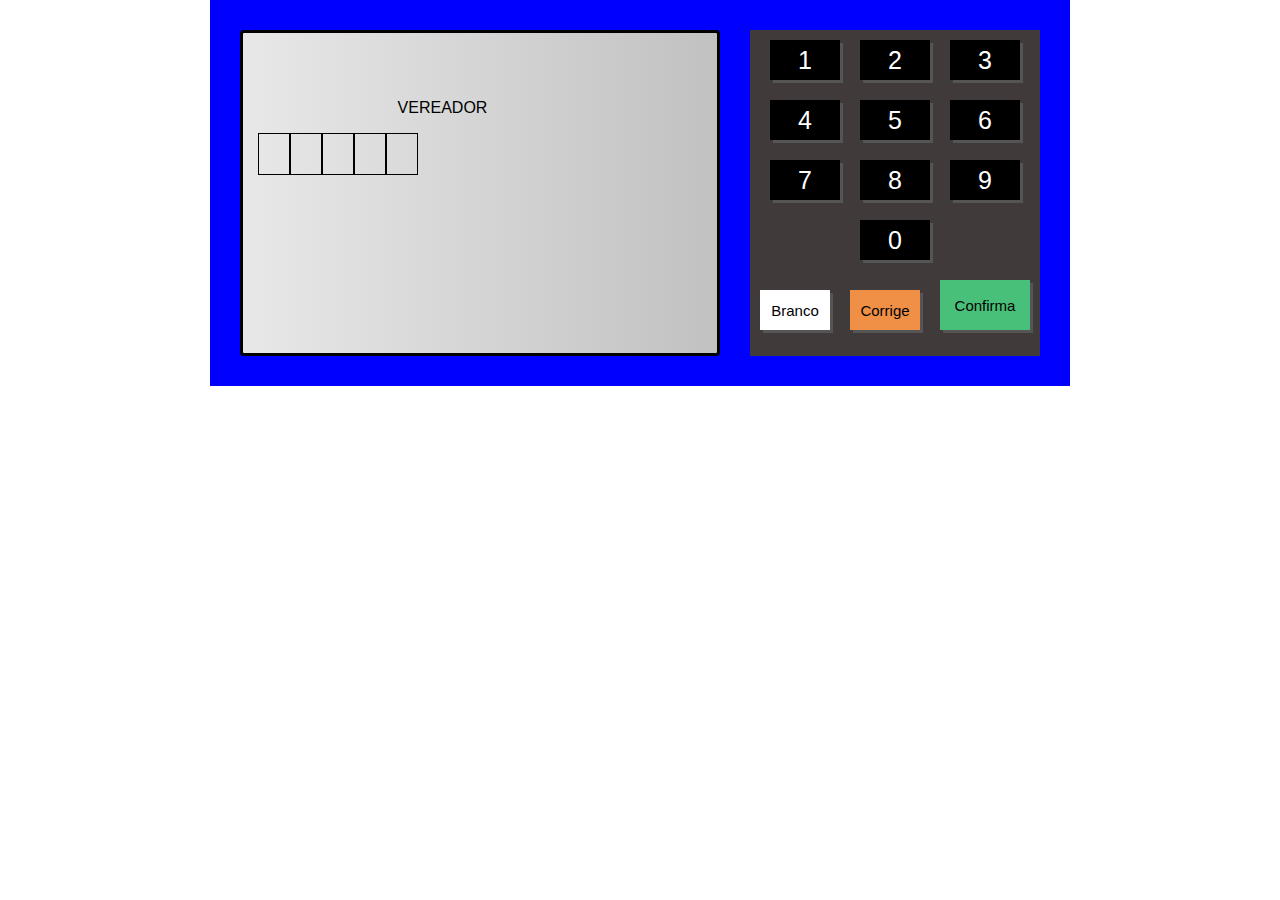
<file: index.html>
<!DOCTYPE html>
<html lang="pt-BR">
<head>
    <meta charset="UTF-8">
    <meta http-equiv="X-UA-Compatible" content="IE=edge">
    <meta name="viewport" content="width=device-width, initial-scale=1.0">
    <title>Urna Eletrônica</title>
    <link rel="stylesheet" href="style.css">
</head>
<body>
    <div class="urna">
        <div class="tela">
            <div class="d-1">
                <div class="d-1-left">
                  <div class="d-1-1">
                    <span>SEU VOTO PARA</span>
                  </div>
                  <div class="d-1-2">
                    <span>VEREADOR</span>
                  </div>
                  <div class="d-1-3">
                    <div class="numero pisca">3</div>
                    <div class="numero">8</div>
                  </div>
                  <div class="d-1-4">
                    Nome:...<br>
                    Partido:...<br>
                    Vice:...<br>
                  </div>
                </div>
                <div class="d-1-right">
                  <div class="d-1-image">
                    <img src="" alt="">
                    Prefeito
                  </div>
                  <div class="d-1-image small">
                    <img src="" alt="">
                    Vice-prefeito
                  </div>
                </div>
            </div>
            <div class="d-2">
                Aperte a tecla:<br>
                CONFIRMA para CONFIRMAR ESTE VOTO<br>
                CORRIGE para APAGAR O CAMPO E DIGITAR NOVAMENTE<BR>
                BRANCO para OPTAR PELO VOTO EM BRANCO<br>
            </div>
        </div>
        <div class="teclado">
            <div class="teclado--linha">
              <div class="teclado--botao" onclick="clicou('1')">1</div>
              <div class="teclado--botao" onclick="clicou('2')" >2</div>
              <div class="teclado--botao" onclick="clicou('3')">3</div>
            </div>
            <div class="teclado--linha">
              <div class="teclado--botao" onclick="clicou('4')">4</div>
              <div class="teclado--botao" onclick="clicou('5')">5</div>
              <div class="teclado--botao" onclick="clicou('6')">6</div>
            </div>
            <div class="teclado--linha">
              <div class="teclado--botao" onclick="clicou('7')">7</div>
              <div class="teclado--botao" onclick="clicou('8')">8</div>
              <div class="teclado--botao" onclick="clicou('9')">9</div>
            </div>
            <div class="teclado--linha">
              <div class="teclado--botao" onclick="clicou('0')">0</div>
            </div>
            <div class="teclado--linha">
              <div class="teclado--botao botao--branco" onclick="branco()">Branco</div>
              <div class="teclado--botao botao--laranja" onclick="corrige()">Corrige</div>
              <div class="teclado--botao botao--verde" onclick="confirma()">Confirma</div>
            </div>
        </div>
    </div>
    <script src="etapas.js"></script>
      <script src="script.js"></script>
</body>
</html>
</file>
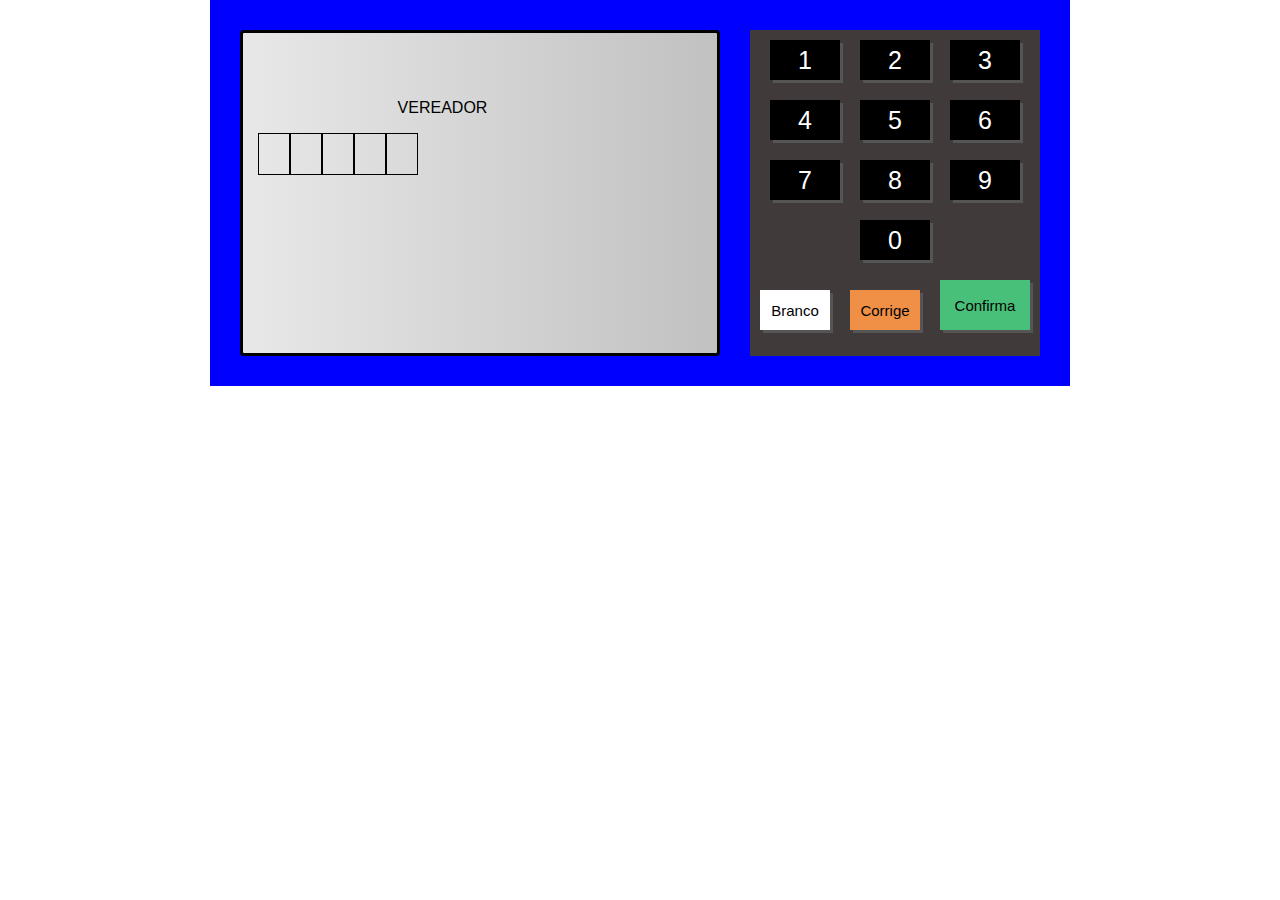
<file: Urna Eletrônica.html>
<!DOCTYPE html>
<!-- saved from url=(0022)http://127.0.0.1:5500/ -->
<html lang="pt-BR"><head><meta http-equiv="Content-Type" content="text/html; charset=UTF-8">
    
    <meta http-equiv="X-UA-Compatible" content="IE=edge">
    <meta name="viewport" content="width=device-width, initial-scale=1.0">
    <title>Urna Eletrônica</title>
    <link rel="stylesheet" href="./Urna Eletrônica_files/style.css">
</head>
<body>
    <div class="urna">
        <div class="tela">
            <div class="d-1">
                <div class="d-1-left">
                  <div class="d-1-1">
                    <span style="display: none;">SEU VOTO PARA</span>
                  </div>
                  <div class="d-1-2">
                    <span>VEREADOR</span>
                  </div>
                  <div class="d-1-3"><div class="numero"></div><div class="numero"></div><div class="numero"></div><div class="numero"></div><div class="numero"></div></div>
                  <div class="d-1-4"></div>
                </div>
                <div class="d-1-right"></div>
            </div>
            <div class="d-2" style="display: none;">
                Aperte a tecla:<br>
                CONFIRMA para CONFIRMAR ESTE VOTO<br>
                CORRIGE para APAGAR O CAMPO E DIGITAR NOVAMENTE<br>
                BRANCO para OPTAR PELO VOTO EM BRANCO<br>
            </div>
        </div>
        <div class="teclado">
            <div class="teclado--linha">
              <div class="teclado--botao" onclick="clicou(&#39;1&#39;)">1</div>
              <div class="teclado--botao" onclick="clicou(&#39;2&#39;)">2</div>
              <div class="teclado--botao" onclick="clicou(&#39;3&#39;)">3</div>
            </div>
            <div class="teclado--linha">
              <div class="teclado--botao" onclick="clicou(&#39;4&#39;)">4</div>
              <div class="teclado--botao" onclick="clicou(&#39;5&#39;)">5</div>
              <div class="teclado--botao" onclick="clicou(&#39;6&#39;)">6</div>
            </div>
            <div class="teclado--linha">
              <div class="teclado--botao" onclick="clicou(&#39;7&#39;)">7</div>
              <div class="teclado--botao" onclick="clicou(&#39;8&#39;)">8</div>
              <div class="teclado--botao" onclick="clicou(&#39;9&#39;)">9</div>
            </div>
            <div class="teclado--linha">
              <div class="teclado--botao" onclick="clicou(&#39;0&#39;)">0</div>
            </div>
            <div class="teclado--linha">
              <div class="teclado--botao botao--branco" onclick="branco()">Branco</div>
              <div class="teclado--botao botao--laranja" onclick="corrige()">Corrige</div>
              <div class="teclado--botao botao--verde" onclick="confirma()">Confirma</div>
            </div>
        </div>
    </div>
    <script src="./Urna Eletrônica_files/etapas.js.download"></script>
      <script src="./Urna Eletrônica_files/script.js.download"></script>
<!-- Code injected by live-server -->
<script type="text/javascript">
	// <![CDATA[  <-- For SVG support
	if ('WebSocket' in window) {
		(function () {
			function refreshCSS() {
				var sheets = [].slice.call(document.getElementsByTagName("link"));
				var head = document.getElementsByTagName("head")[0];
				for (var i = 0; i < sheets.length; ++i) {
					var elem = sheets[i];
					var parent = elem.parentElement || head;
					parent.removeChild(elem);
					var rel = elem.rel;
					if (elem.href && typeof rel != "string" || rel.length == 0 || rel.toLowerCase() == "stylesheet") {
						var url = elem.href.replace(/(&|\?)_cacheOverride=\d+/, '');
						elem.href = url + (url.indexOf('?') >= 0 ? '&' : '?') + '_cacheOverride=' + (new Date().valueOf());
					}
					parent.appendChild(elem);
				}
			}
			var protocol = window.location.protocol === 'http:' ? 'ws://' : 'wss://';
			var address = protocol + window.location.host + window.location.pathname + '/ws';
			var socket = new WebSocket(address);
			socket.onmessage = function (msg) {
				if (msg.data == 'reload') window.location.reload();
				else if (msg.data == 'refreshcss') refreshCSS();
			};
			if (sessionStorage && !sessionStorage.getItem('IsThisFirstTime_Log_From_LiveServer')) {
				console.log('Live reload enabled.');
				sessionStorage.setItem('IsThisFirstTime_Log_From_LiveServer', true);
			}
		})();
	}
	else {
		console.error('Upgrade your browser. This Browser is NOT supported WebSocket for Live-Reloading.');
	}
	// ]]>
</script>
</body></html>
</file>
<file: style.css>
@keyframes pisca {
    0%{opacity: 0.2;}
    50%{opacity: 1;}
    100%{opacity: 0.2;}
}
body{
    margin: 0%;
    display: flex; /*centralizar itens*/
    justify-content: center;/*tamanho do conteudo*/
    align-items: center;/*centralizar itens*/
    font-family: Arial, Helvetica, sans-serif;
}

.urna{
    width: 800px;
    background-color:blue ;
    padding: 30px;
    display: flex;
}

.tela{
    width: 500px;
    height: 320px;
    background: linear-gradient(to right, #e8e8e8, #c1c1c1);
    border-radius: 4px;
    border: 3px solid black;
    display: flex;
    flex-direction: column;

}

.teclado{
    background-color: #403a3a;
    margin-left: 30px;
}
.teclado--linha{
   display: flex;
    justify-content: center;
    align-items: flex-end;

}
.teclado--botao{
   width: 70px;
   height: 40px;
   background-color: #000;
   color: #fff;
   font-size: 25px; 
   display: flex;
   justify-content: center;
   align-items: center;
   margin: 10px;
   cursor: pointer;
   box-shadow: 3px 3px 0px #555;
}
.botao--branco{
    background-color: #fff;
    color: #000;
    font-size: 15px;
}
.botao--laranja{
    background-color: #f09046;
    color: #000;
    font-size: 15px;
}
.botao--verde{
    background-color: #48c079;
    color: #000;
    font-size: 15px;
    width: 90px;
    height: 50px;
}


.d-1{
    flex: 1;
    display: flex;
    padding-left: 15px;
}
.d-1-left{
    flex: 1;
    display: flex;
    flex-direction: column;
}
.d-1-1{
    height: 50px;
    display: flex;
    align-items: center;
}
.d-1-2{
    height: 50px;
    display: flex;
    align-items: center;
    justify-content: center;
}
.d-1-3{
    height: 50px;
    
}
.numero{
    display: inline-block;
    width: 30px;
    height: 40px;
    text-align: center;
    border: 1px solid black;
    line-height: 40px;
    font-size: 25px;   

}
.pisca{
    animation-name: pisca;
    animation-duration: 2s;
    animation-iteration-count: infinite;
}
.d-1-4{
    flex: 1;
    line-height: 30px;
}
.d-1-right{
    width: 90px;
    display: flex;
    flex-direction: column;
    align-items: flex-end;
}
.d-1-image{
    border: 1px solid #000;
    background-color: #fff;
    text-align: center;
    font-size: 14px;
}
.d-1-img{
    width: 100%;
}
.d-1-image.small{
    width: 80%;
    font-size: 12px;
}

.d-2{
    height: 60px;
    font-size: 13px;
    border-top: 2px solid #000;
    padding-left: 10px;
}
</file>
<file: Urna Eletrônica_files/style.css>
@keyframes pisca {
    0%{opacity: 0.2;}
    50%{opacity: 1;}
    100%{opacity: 0.2;}
}
body{
    margin: 0%;
    display: flex; /*centralizar itens*/
    justify-content: center;/*tamanho do conteudo*/
    align-items: center;/*centralizar itens*/
    font-family: Arial, Helvetica, sans-serif;
}

.urna{
    width: 800px;
    background-color:blue ;
    padding: 30px;
    display: flex;
}

.tela{
    width: 500px;
    height: 320px;
    background: linear-gradient(to right, #e8e8e8, #c1c1c1);
    border-radius: 4px;
    border: 3px solid black;
    display: flex;
    flex-direction: column;

}

.teclado{
    background-color: #403a3a;
    margin-left: 30px;
}
.teclado--linha{
   display: flex;
    justify-content: center;
    align-items: flex-end;

}
.teclado--botao{
   width: 70px;
   height: 40px;
   background-color: #000;
   color: #fff;
   font-size: 25px; 
   display: flex;
   justify-content: center;
   align-items: center;
   margin: 10px;
   cursor: pointer;
   box-shadow: 3px 3px 0px #555;
}
.botao--branco{
    background-color: #fff;
    color: #000;
    font-size: 15px;
}
.botao--laranja{
    background-color: #f09046;
    color: #000;
    font-size: 15px;
}
.botao--verde{
    background-color: #48c079;
    color: #000;
    font-size: 15px;
    width: 90px;
    height: 50px;
}


.d-1{
    flex: 1;
    display: flex;
    padding-left: 15px;
}
.d-1-left{
    flex: 1;
    display: flex;
    flex-direction: column;
}
.d-1-1{
    height: 50px;
    display: flex;
    align-items: center;
}
.d-1-2{
    height: 50px;
    display: flex;
    align-items: center;
    justify-content: center;
}
.d-1-3{
    height: 50px;
    
}
.numero{
    display: inline-block;
    width: 30px;
    height: 40px;
    text-align: center;
    border: 1px solid black;
    line-height: 40px;
    font-size: 25px;   

}
.pisca{
    animation-name: pisca;
    animation-duration: 2s;
    animation-iteration-count: infinite;
}
.d-1-4{
    flex: 1;
    line-height: 30px;
}
.d-1-right{
    width: 90px;
    display: flex;
    flex-direction: column;
    align-items: flex-end;
}
.d-1-image{
    border: 1px solid #000;
    background-color: #fff;
    text-align: center;
    font-size: 14px;
}
.d-1-img{
    width: 100%;
}
.d-1-image.small{
    width: 80%;
    font-size: 12px;
}

.d-2{
    height: 60px;
    font-size: 13px;
    border-top: 2px solid #000;
    padding-left: 10px;
}
</file>
